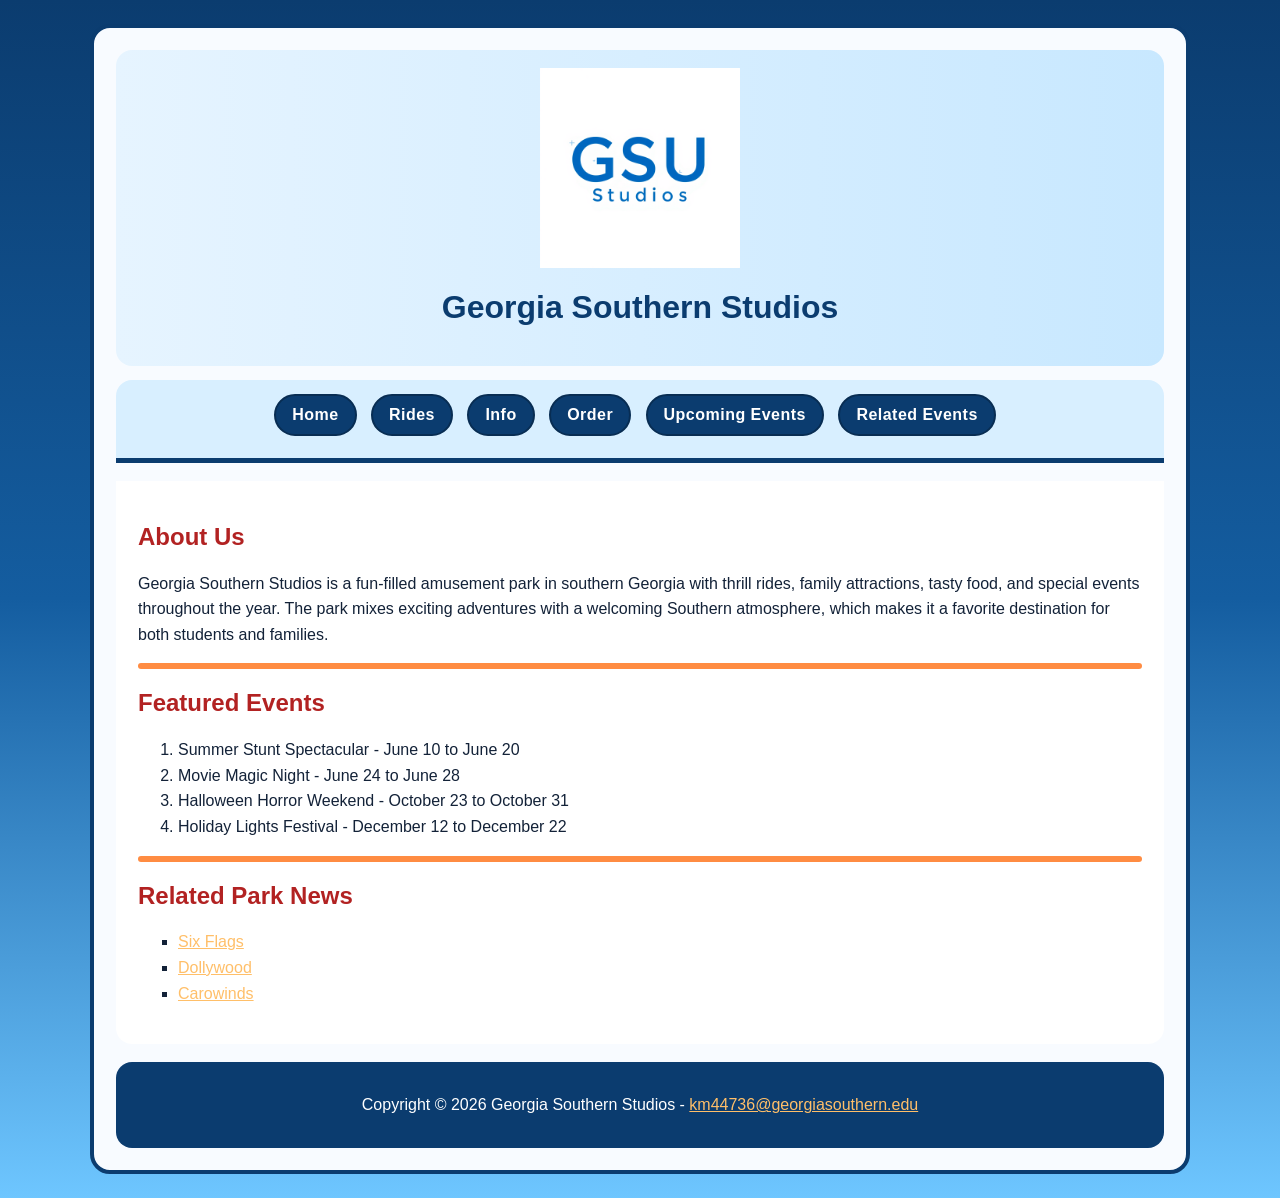
<file: MightyKyle_assign3/index.html>
<!DOCTYPE html>
<html lang="en">
<head>
  <meta charset="UTF-8">
  <title>Fort: Assign3</title>
  <link rel="stylesheet" href="amuse_styles.css">
</head>
<body>
  <div id="wrapper">
    <header>
      <img src="Images/logo.png" width="200" alt="Park Logo">
      <h1>Georgia Southern Studios</h1>
    </header>

    <nav>
      <a href="index.html">Home</a>
      <a href="rides.html">Rides</a>
      <a href="info.html">Info</a>
      <a href="order.html">Order</a>
      <a href="upcoming-events.html">Upcoming Events</a>
      <a href="related-events.html">Related Events</a>
    </nav>

    <main>
      <h2>About Us</h2>
      <p>Georgia Southern Studios is a fun-filled amusement park in southern Georgia with thrill rides, family attractions, tasty food, and special events throughout the year. The park mixes exciting adventures with a welcoming Southern atmosphere, which makes it a favorite destination for both students and families.</p>

      <hr>

      <h2>Featured Events</h2>
      <ol>
        <li>Summer Stunt Spectacular - June 10 to June 20</li>
        <li>Movie Magic Night - June 24 to June 28</li>
        <li>Halloween Horror Weekend - October 23 to October 31</li>
        <li>Holiday Lights Festival - December 12 to December 22</li>
      </ol>

      <hr>

      <h2>Related Park News</h2>
      <ul class="square-list">
        <li><a href="https://www.sixflags.com/">Six Flags</a></li>
        <li><a href="https://www.dollywood.com/themepark/">Dollywood</a></li>
        <li><a href="https://www.carowinds.com/">Carowinds</a></li>
      </ul>
    </main>

    <footer>
      <p>Copyright &copy; 2026 Georgia Southern Studios - <a href="mailto:km44736@georgiasouthern.edu">km44736@georgiasouthern.edu</a></p>
    </footer>
  </div>
</body>
</html>
</file>
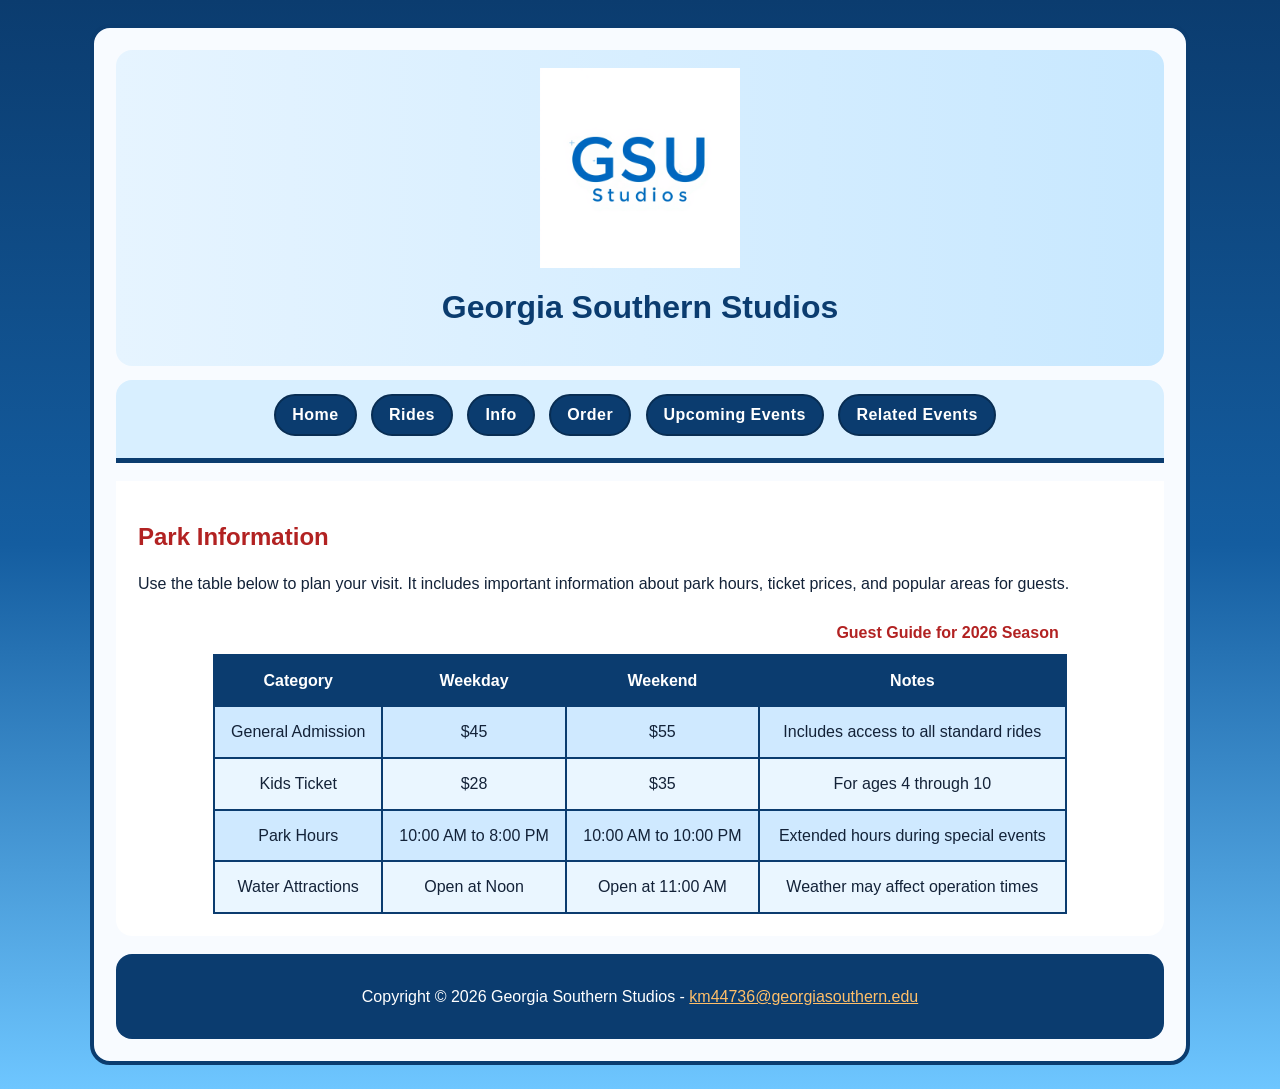
<file: MightyKyle_assign3/info.html>
<!DOCTYPE html>
<html lang="en">
<head>
  <meta charset="UTF-8">
  <title>Fort: Assign3</title>
  <link rel="stylesheet" href="amuse_styles.css">
</head>
<body>
  <div id="wrapper">
    <header>
      <img src="Images/logo.png" width="200" alt="Park Logo">
      <h1>Georgia Southern Studios</h1>
    </header>

    <nav>
      <a href="index.html">Home</a>
      <a href="rides.html">Rides</a>
      <a href="info.html">Info</a>
      <a href="order.html">Order</a>
      <a href="upcoming-events.html">Upcoming Events</a>
    <a href="related-events.html">Related Events</a>
    </nav>

    <main>
      <h2>Park Information</h2>
      <p>Use the table below to plan your visit. It includes important information about park hours, ticket prices, and popular areas for guests.</p>

      <table>
        <caption>Guest Guide for 2026 Season</caption>
        <tr>
          <th>Category</th>
          <th>Weekday</th>
          <th>Weekend</th>
          <th>Notes</th>
        </tr>
        <tr>
          <td>General Admission</td>
          <td>$45</td>
          <td>$55</td>
          <td>Includes access to all standard rides</td>
        </tr>
        <tr>
          <td>Kids Ticket</td>
          <td>$28</td>
          <td>$35</td>
          <td>For ages 4 through 10</td>
        </tr>
        <tr>
          <td>Park Hours</td>
          <td>10:00 AM to 8:00 PM</td>
          <td>10:00 AM to 10:00 PM</td>
          <td>Extended hours during special events</td>
        </tr>
        <tr>
          <td>Water Attractions</td>
          <td>Open at Noon</td>
          <td>Open at 11:00 AM</td>
          <td>Weather may affect operation times</td>
        </tr>
      </table>
    </main>

    <footer>
      <p>Copyright &copy; 2026 Georgia Southern Studios - <a href="mailto:km44736@georgiasouthern.edu">km44736@georgiasouthern.edu</a></p>
    </footer>
  </div>
</body>
</html>
</file>
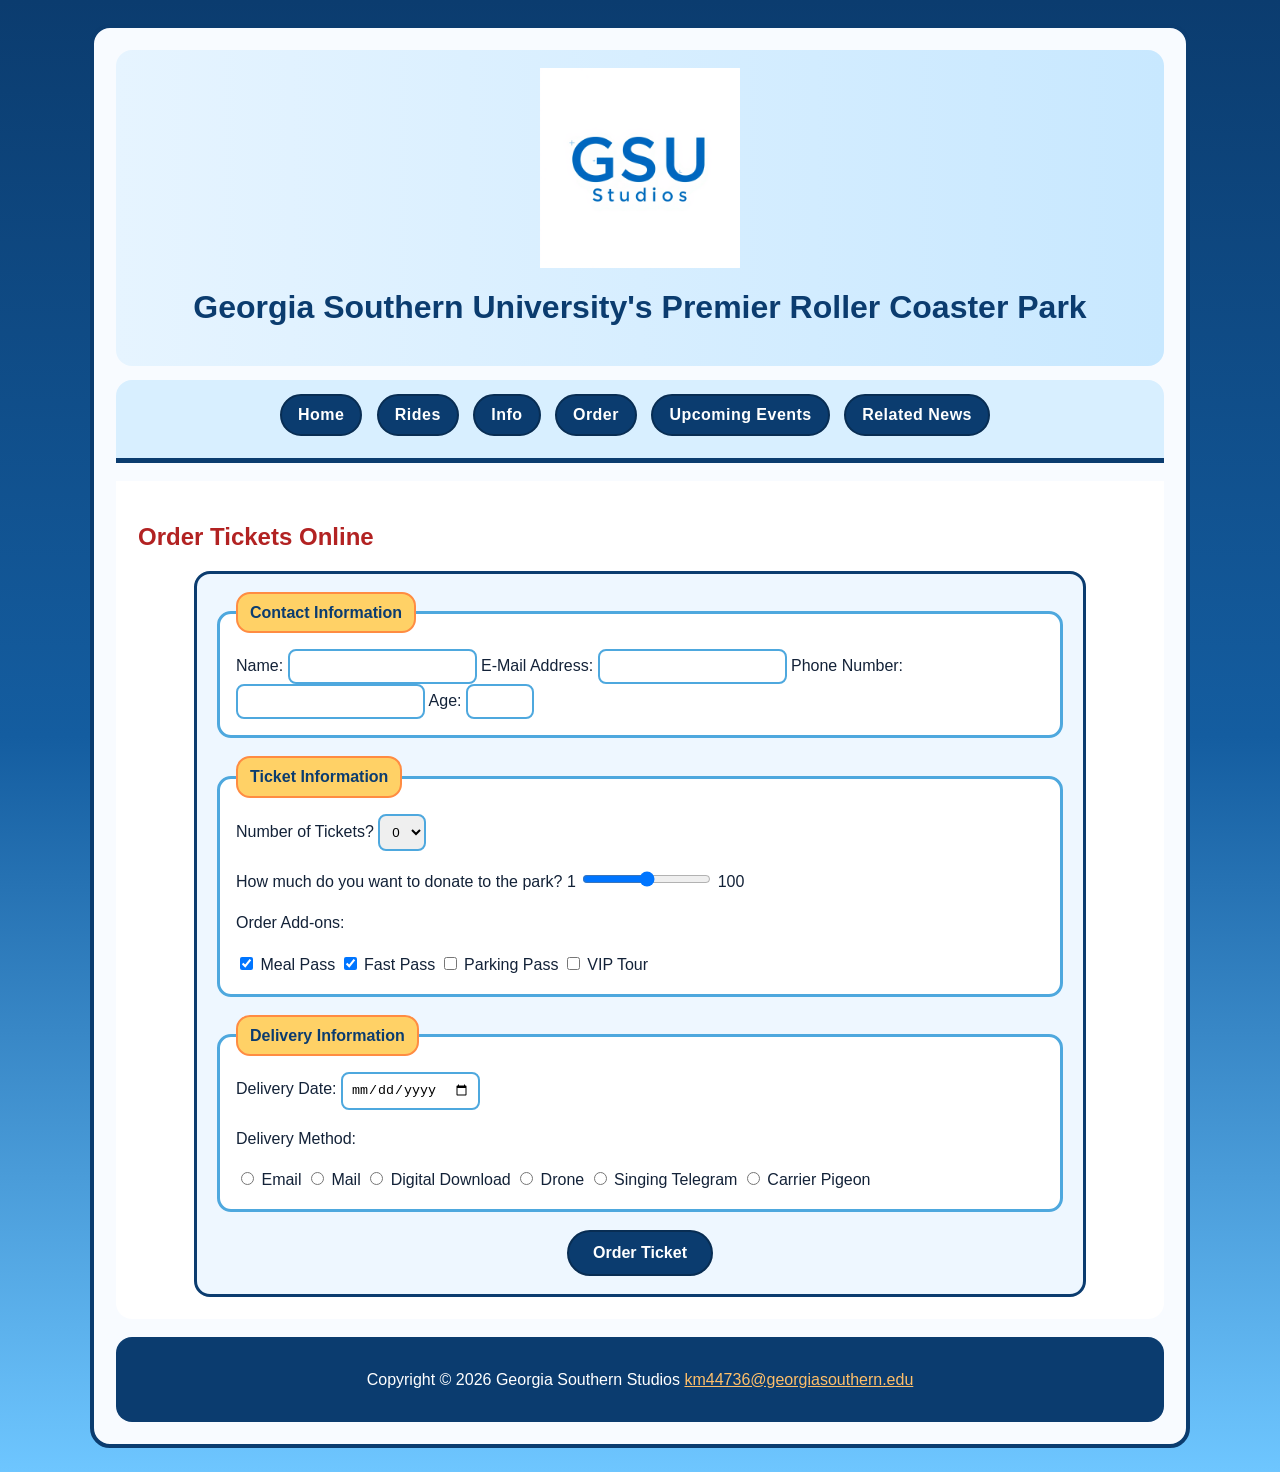
<file: MightyKyle_assign3/order.html>
<!DOCTYPE html>
<html lang="en">
<head>
    <meta charset="UTF-8">
    <title>Fort: Assign3</title>
    <link rel="stylesheet" href="amuse_styles.css">
</head>

<body>

<div id="wrapper">

<header>
    <img src="Images/logo.png" width="200" alt="Park Logo">

    <h1>Georgia Southern University's Premier Roller Coaster Park</h1>
</header>

    <nav>
        <a href="index.html">Home</a>
        <a href="rides.html">Rides</a>
        <a href="info.html">Info</a>
        <a href="order.html">Order</a>
        <a href="upcoming-events.html">Upcoming Events</a>
        <a href="related-events.html">Related News</a>
    </nav>

    <main>
        <h2>Order Tickets Online</h2>

        <form method="get" action="formProcessor.html">

            <fieldset>
                <legend>Contact Information</legend>

                <label for="name">Name:</label>
                <input type="text" id="name" name="name">

                <label for="email">E-Mail Address:</label>
                <input type="email" id="email" name="email">

                <label for="phone">Phone Number:</label>
                <input type="tel" id="phone" name="phone">

                <label for="age">Age:</label>
                <input type="number" id="age" name="age" min="1" max="100">
            </fieldset>

            <fieldset>
                <legend>Ticket Information</legend>

                <label for="tickets">Number of Tickets?</label>
                <select id="tickets" name="tickets">
                    <option value="">0</option>
                    <option value="1">1</option>
                    <option value="2">2</option>
                    <option value="3">3</option>
                    <option value="4">4</option>
                    <option value="5">5</option>
                    <option value="6">6</option>
                    <option value="7">7</option>
                </select>

                <br><br>

                <label for="donation">How much do you want to donate to the park?</label>
                <span id="minValue">1</span>
                <input type="range" id="donation" name="donation" min="1" max="100" step="5">
                <span id="maxValue">100</span>

                <p>Order Add-ons:</p>

                <input type="checkbox" id="meal" name="addon" value="Meal Pass" checked>
                <label for="meal">Meal Pass</label>

                <input type="checkbox" id="fast" name="addon" value="Fast Pass" checked>
                <label for="fast">Fast Pass</label>

                <input type="checkbox" id="parking" name="addon" value="Parking Pass">
                <label for="parking">Parking Pass</label>

                <input type="checkbox" id="vip" name="addon" value="VIP Tour">
                <label for="vip">VIP Tour</label>
            </fieldset>

            <fieldset>
                <legend>Delivery Information</legend>

                <label for="deliverydate">Delivery Date:</label>
                <input type="date" id="deliverydate" name="deliverydate">

                <p>Delivery Method:</p>

                <input type="radio" id="emailDelivery" name="deliverymethod" value="Email">
                <label for="emailDelivery">Email</label>

                <input type="radio" id="mailDelivery" name="deliverymethod" value="Mail">
                <label for="mailDelivery">Mail</label>

                <input type="radio" id="downloadDelivery" name="deliverymethod" value="Digital Download">
                <label for="downloadDelivery">Digital Download</label>

                <input type="radio" id="droneDelivery" name="deliverymethod" value="Drone">
                <label for="droneDelivery">Drone</label>

                <input type="radio" id="telegramDelivery" name="deliverymethod" value="Singing Telegram">
                <label for="telegramDelivery">Singing Telegram</label>

                <input type="radio" id="pigeonDelivery" name="deliverymethod" value="Carrier Pigeon">
                <label for="pigeonDelivery">Carrier Pigeon</label>
            </fieldset>

            <input type="submit" value="Order Ticket">

        </form>
    </main>

    <footer>
        <p>
           Copyright &copy; 2026 Georgia Southern Studios
            <a href="mailto:km44736@georgiasouthern.edu">km44736@georgiasouthern.edu</a>
        </p>
    </footer>

</div>

</body>
</html>
</file>
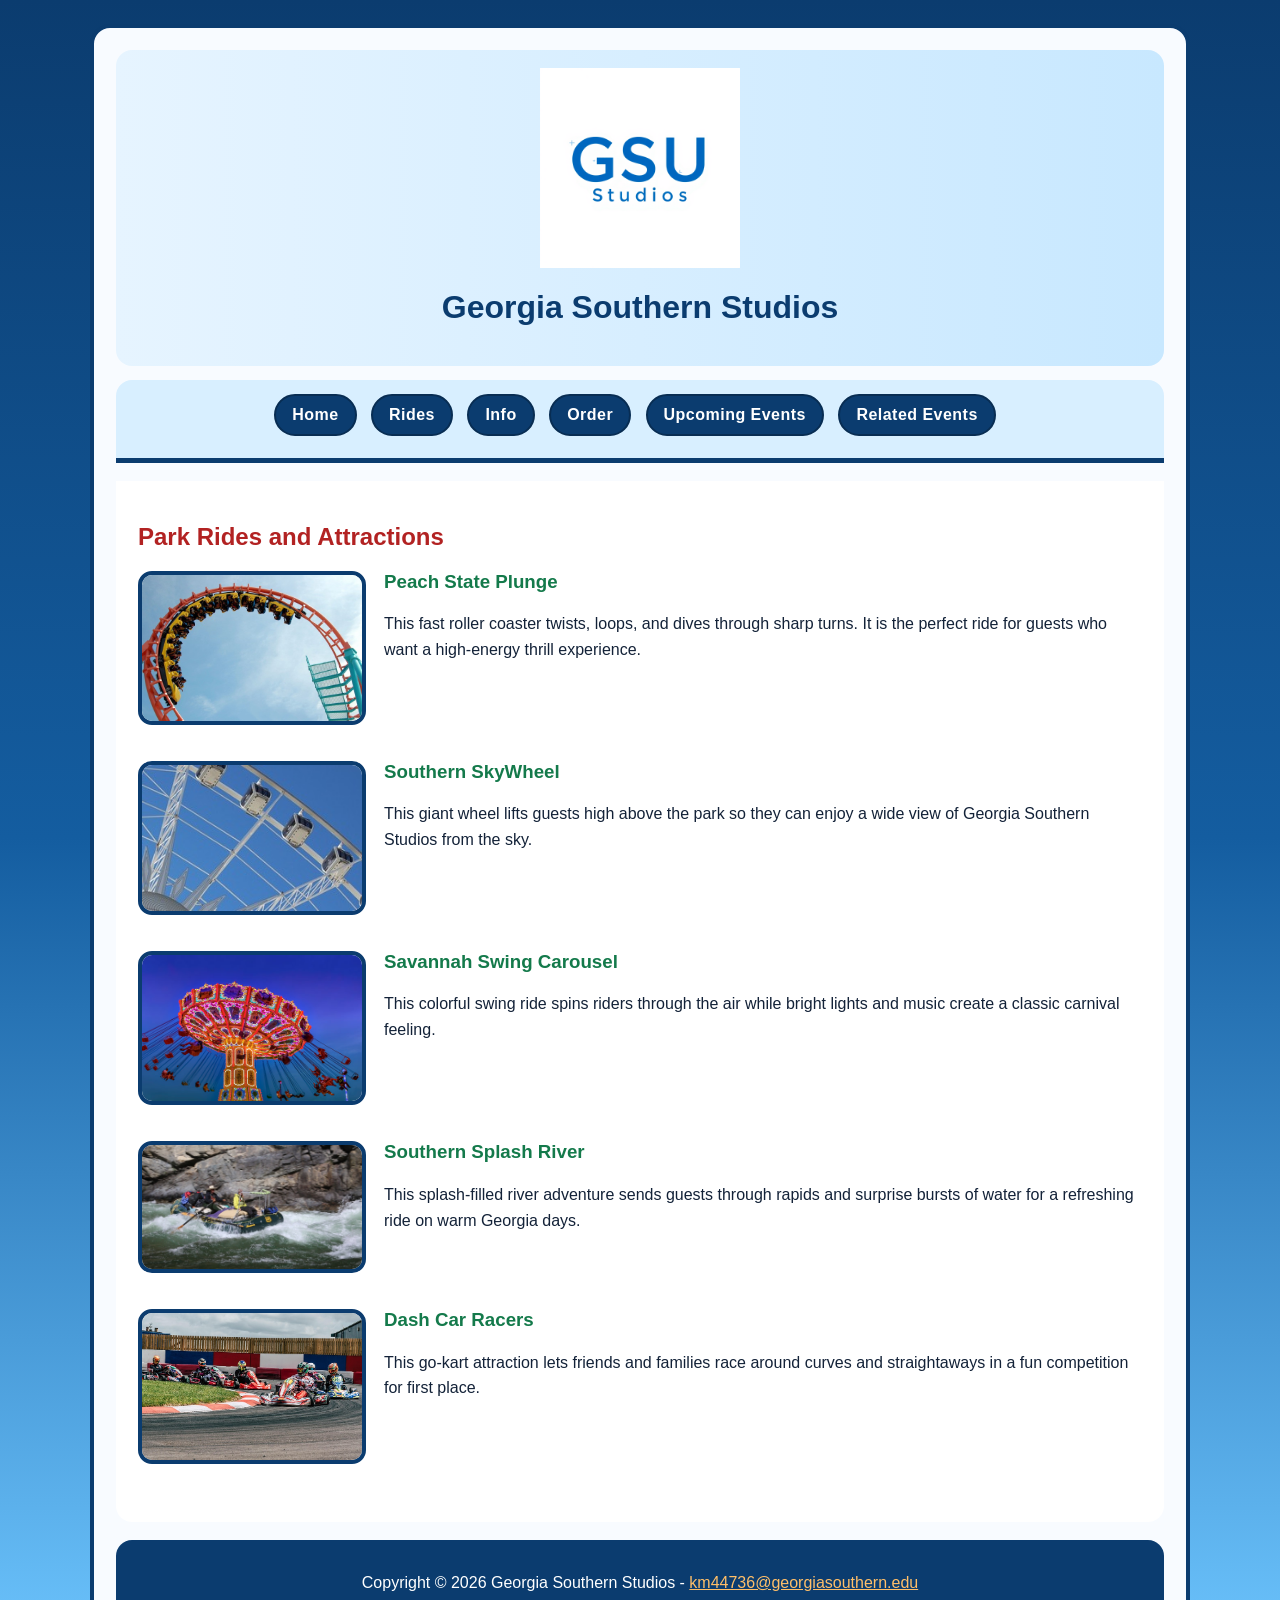
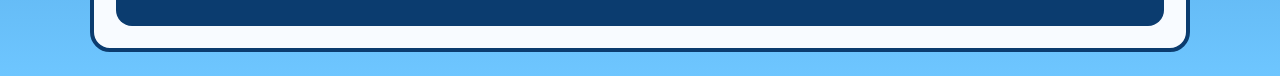
<file: MightyKyle_assign3/rides.html>
<!DOCTYPE html>
<html lang="en">
<head>
  <meta charset="UTF-8">
  <title>Fort: Assign3</title>
  <link rel="stylesheet" href="amuse_styles.css">
</head>
<body>
  <div id="wrapper">
    <header>
      <img src="Images/logo.png" width="200" alt="Park Logo">
      <h1>Georgia Southern Studios</h1>
    </header>

    <nav>
      <a href="index.html">Home</a>
      <a href="rides.html">Rides</a>
      <a href="info.html">Info</a>
      <a href="order.html">Order</a>
      <a href="upcoming-events.html">Upcoming Events</a>
      <a href="related-events.html">Related Events</a>
    </nav>

    <main>
      <h2>Park Rides and Attractions</h2>

      <div class="ride">
        <img src="Images/roller-coaster.jpg" alt="Roller Coaster">
        <h3>Peach State Plunge</h3>
        <p>This fast roller coaster twists, loops, and dives through sharp turns. It is the perfect ride for guests who want a high-energy thrill experience.</p>
      </div>

      <div class="ride">
        <img src="Images/skywheel.jpg" alt="SkyWheel">
        <h3>Southern SkyWheel</h3>
        <p>This giant wheel lifts guests high above the park so they can enjoy a wide view of Georgia Southern Studios from the sky.</p>
      </div>

      <div class="ride">
        <img src="Images/carousel.jpg" alt="Carousel">
        <h3>Savannah Swing Carousel</h3>
        <p>This colorful swing ride spins riders through the air while bright lights and music create a classic carnival feeling.</p>
      </div>

      <div class="ride">
        <img src="Images/rafting.jpg" alt="Raft Ride">
        <h3>Southern Splash River</h3>
        <p>This splash-filled river adventure sends guests through rapids and surprise bursts of water for a refreshing ride on warm Georgia days.</p>
      </div>

      <div class="ride">
        <img src="Images/karts.jpg" alt="Go Karts">
        <h3>Dash Car Racers</h3>
        <p>This go-kart attraction lets friends and families race around curves and straightaways in a fun competition for first place.</p>
      </div>
    </main>

    <footer>
      <p>Copyright &copy; 2026 Georgia Southern Studios - <a href="mailto:km44736@georgiasouthern.edu">km44736@georgiasouthern.edu</a></p>
    </footer>
  </div>
</body>
</html>
</file>
<file: MightyKyle_assign3/amuse_styles.css>
html {
  background: linear-gradient(180deg, #0b3c6f 0%, #145da0 50%, #6ec6ff 100%);
}

body {
  margin: 0;
  color: #132238;
  font-family: Georgia, Garamond, "Trebuchet MS", sans-serif;
}

#wrapper {
  width: 86%;
  max-width: 1100px;
  margin: 24px auto;
  padding: 22px;
  background-color: #f8fbff;
  border: 4px solid #0b3c6f;
  border-radius: 20px;
  box-sizing: border-box;
}

header {
  background: linear-gradient(90deg, #e6f4ff, #c8e8ff);
  color: #0b3c6f;
  padding: 18px;
  border-radius: 16px;
  text-align: center;
}

header img {
    display: block;
    margin: 0 auto;
    width: 200px;
    height: auto;
}

nav {
  background-color: #d8efff;
  color: #0b3c6f;
  padding: 14px;
  margin-top: 14px;
  margin-bottom: 18px;
  text-align: center;
  border-bottom: 5px solid #0b3c6f;
  border-radius: 16px 16px 0 0;
}

nav a {
  display: inline-block;
  margin-right: 10px;
  margin-bottom: 8px;
  padding: 10px 16px;
  background-color: #0b3c6f;
  color: #ffffff;
  border: 2px solid #082d53;
  border-radius: 24px;
  text-decoration: none;
  font-weight: bold;
  letter-spacing: 0.03em;
}

nav a:hover {
  background-color: #ffd166;
  color: #0b3c6f;
}

main {
  background-color: #ffffff;
  color: #132238;
  padding: 22px;
  border-radius: 0 0 16px 16px;
}

footer {
  background-color: #0b3c6f;
  color: #ffffff;
  padding: 14px;
  margin-top: 18px;
  border-radius: 16px;
  text-align: center;
}

h2 {
  color: #b22222;
}

h3 {
  color: #147a4b;
}

hr {
  height: 6px;
  border: none;
  background-color: #ff8c42;
  border-radius: 6px;
}

p, li, label, td, th, legend, caption {
  line-height: 1.6;
}

ul.square-list {
  list-style-type: square;
}

a {
  color: #8b1e3f;
}

main a,
footer a {
  color: #ffbf69;
}

.ride {
  overflow: auto;
  margin-bottom: 24px;
}

.ride img {
  float: left;
  width: 220px;
  height: auto;
  margin: 0 18px 12px 0;
  border: 4px solid #0b3c6f;
  border-radius: 14px;
}

.ride h3 {
  margin-top: 0;
}

table {
  margin: 0 auto;
  border-collapse: collapse;
  width: 85%;
}

caption {
  caption-side: top;
  text-align: right;
  padding: 8px;
  color: #b22222;
  font-weight: bold;
}

th,
td {
  border: 2px solid #0b3c6f;
  padding: 12px;
  text-align: center;
}

tr:first-child {
  background-color: #0b3c6f;
  color: #ffffff;
}

tr:nth-child(odd):not(:first-child) {
  background-color: #eaf6ff;
  color: #132238;
}

tr:nth-child(even):not(:first-child) {
  background-color: #cfe9ff;
  color: #132238;
}

form {
  max-width: 850px;
  margin: 0 auto;
  padding: 18px;
  background-color: #eef7ff;
  border: 3px solid #0b3c6f;
  border-radius: 16px;
}

fieldset {
  margin-bottom: 18px;
  padding: 16px;
  background-color: #ffffff;
  border: 3px solid #4ea8de;
  border-radius: 14px;
}

legend {
  padding: 6px 12px;
  background-color: #ffd166;
  color: #0b3c6f;
  border: 2px solid #ff8c42;
  border-radius: 14px;
  font-weight: bold;
}

.form-row {
  display: flex;
  align-items: center;
  gap: 12px;
  margin-bottom: 12px;
  flex-wrap: wrap;
}

.form-row label {
  width: 180px;
  font-weight: bold;
}

.checkbox-group label,
.radio-group label {
  width: auto;
  margin-right: 16px;
}

input[type="text"],
input[type="email"],
input[type="tel"],
input[type="number"],
input[type="date"],
select {
  padding: 8px;
  border: 2px solid #4ea8de;
  border-radius: 8px;
}

input[type="submit"] {
  display: block;
  margin: 0 auto;
  padding: 12px 24px;
  border: 2px solid #082d53;
  border-radius: 24px;
  background-color: #0b3c6f;
  color: #ffffff;
  font-size: 1rem;
  font-weight: bold;
}

input[type="submit"]:hover {
  background-color: #ffd166;
  color: #0b3c6f;
}
</file>
